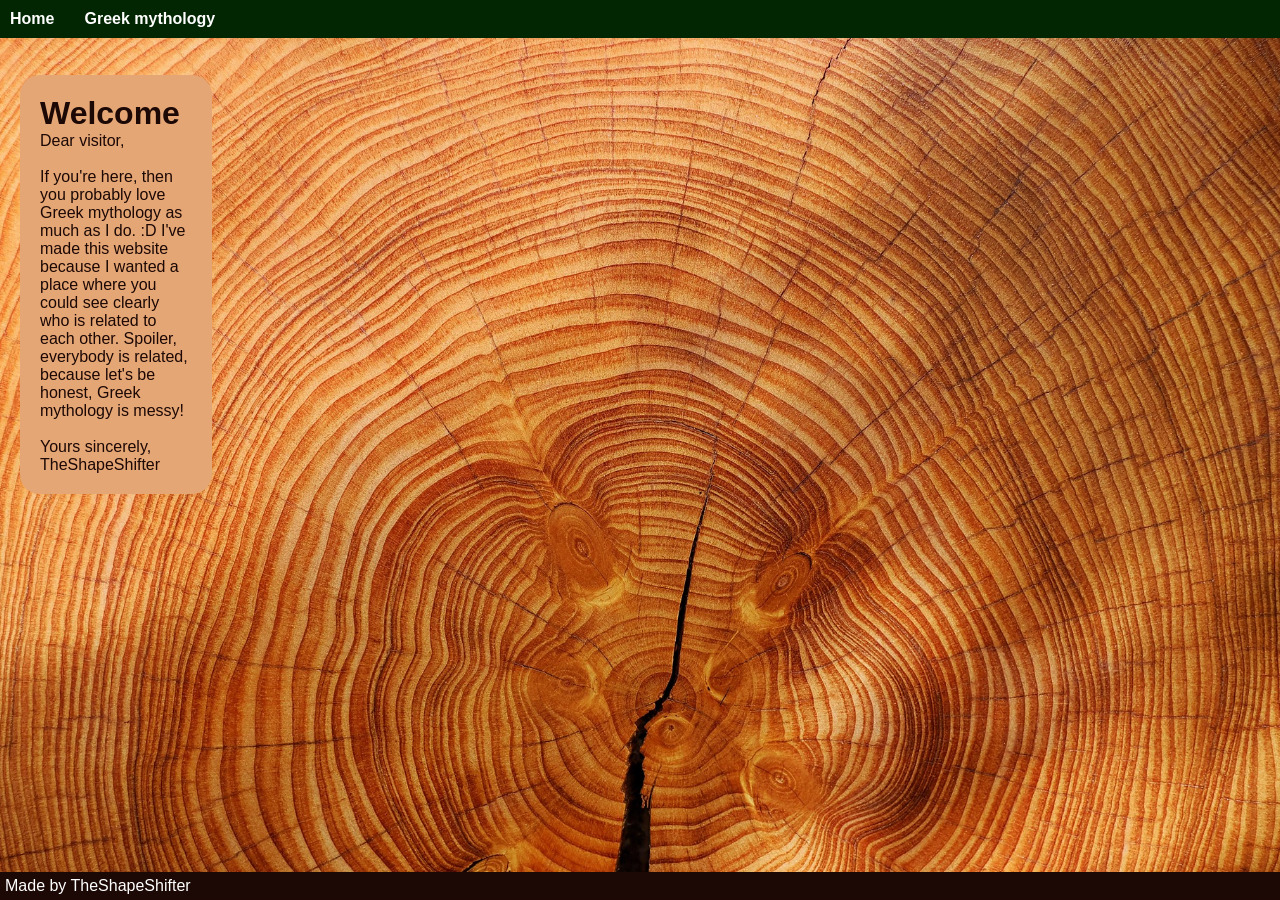
<file: index.html>
<!DOCTYPE html>
<html lang="en">

<head>
    <meta charset="UTF-8">
    <meta name="viewport" content="width=device-width, initial-scale=1.0">
    <link rel="stylesheet" href="main.css">
    <title>Home</title>
</head>

<body>
    <div id="navbar"></div>
    <main>
        <div class="text_container">
            <h1>Welcome</h1>
            <p>Dear visitor, 
                <br><br>
                If you're here, then you probably love Greek mythology as much as I do. :D
                I've made this website because I wanted a place where you could see clearly 
                who is related to each other. Spoiler, everybody is related, because let's be honest, Greek mythology is messy!
                <br><br>
                Yours sincerely, <br>
                TheShapeShifter
            </p>
        </div>
    </main>
        <div id="footer"></div>
        <script src="main.js"></script>
</body>

</html>
</file>
<file: main.css>
:root {
    --main_color: #1c0805;
    --secondary_color: #022602;
    --third_color: #E5A675;
    --falback_color: #5d3d01;
    --text_color: var(--main_color);
    --second_text_color: #ffffff;
    --buttons: #79300be8;
    --hover: #2d582d;

}

* {
    margin: 0;
    padding: 0;
}

html,
body {
    height: 100%;
    min-height: 100vh;
    display: flex;
    flex-direction: column;
    background-color: var(--falback_color);
    background-image: url("image/couleur-annual-rings-3212803_1920.jpg");
    background-size: cover;
    background-position: center;
    background-repeat: no-repeat;
    overflow-y: hidden;
    font-family: sans-serif;
    color: var(--text_color);
}

.navbar ul {
    display: flex;
    gap: 10px;
    list-style-type: none;
    background-color: var(--secondary_color);
    overflow: hidden;
    margin: 0;
}

.navbar a {
    display: block;
    color: var(--second_text_color);
    font-weight: bold;
    text-decoration: none;
    padding: 10px;
    text-align: center;
}

.navbar a:hover,
.navbar a.active {
    background-color: var(--hover);
}

.text_container:first-child {
    margin-top: 15px;
}

.text_container {
    max-width: 800px;
    min-height: 200px;
    margin: 0 auto;
    padding: 20px;
    background-color: var(--third_color);
    color: var(--text_color);
    border-radius: 20px;
}

footer {
    background-color: var(--main_color);
    color: var(--second_text_color);
    padding: 5px;
    position: fixed;
    bottom: 0;
    left: 0;
    right: 0;
}

main {
    position: absolute;
    top: 60px;
    left: 20px;
    z-index: 1000;
    display: flex;
    flex-direction: column;
    gap: 15px;
    width: clamp(150px, 15vw, 300px);
}

.legend,
#authorSearch,
#authorDropdown,
#nodeSearch,
#nodeDropdown {
    width: 100%;
    min-width: 120px;
    box-sizing: border-box;
    background: var(--main_color);
    opacity: 0.9;
    backdrop-filter: blur(6px);
    color: var(--second_text_color);
    padding: 10px;
    border-radius: 10px;
    font-size: 13px;
}


#authorSearch {
    border: 1px solid transparent;
    outline: none;
}


#authorSearch:hover {
    border-color: var(--hover);

}


#authorSearch:focus {
    border-color: white;
    box-shadow: 0 0 0 2px white;

}

.author-picker,
.node-picker {
    width: 100%;
}

#authorDropdown, 
#nodeDropdown {
    display: none;
    margin-top: 5px;
    max-height: 100px;
    overflow-y: auto;
    scrollbar-color: var(--hover) transparent;
    scrollbar-width: thin;

}

::-moz-scrollbar-thumb {
    border-radius: 999px;
}

.author-option {
    padding: 10px;
    cursor: pointer;
}

.author-option:hover {
    background: var(--hover);
}


/* colors */
.dot.parent {
    background-color: #1aff00;
}

.dot.procreation {
    background-color: #c400ff;
}

.dot.spouse {
    background-color: #fe03e9;
}

.dot.affair {
    background-color: #ff8000;
}
</file>
